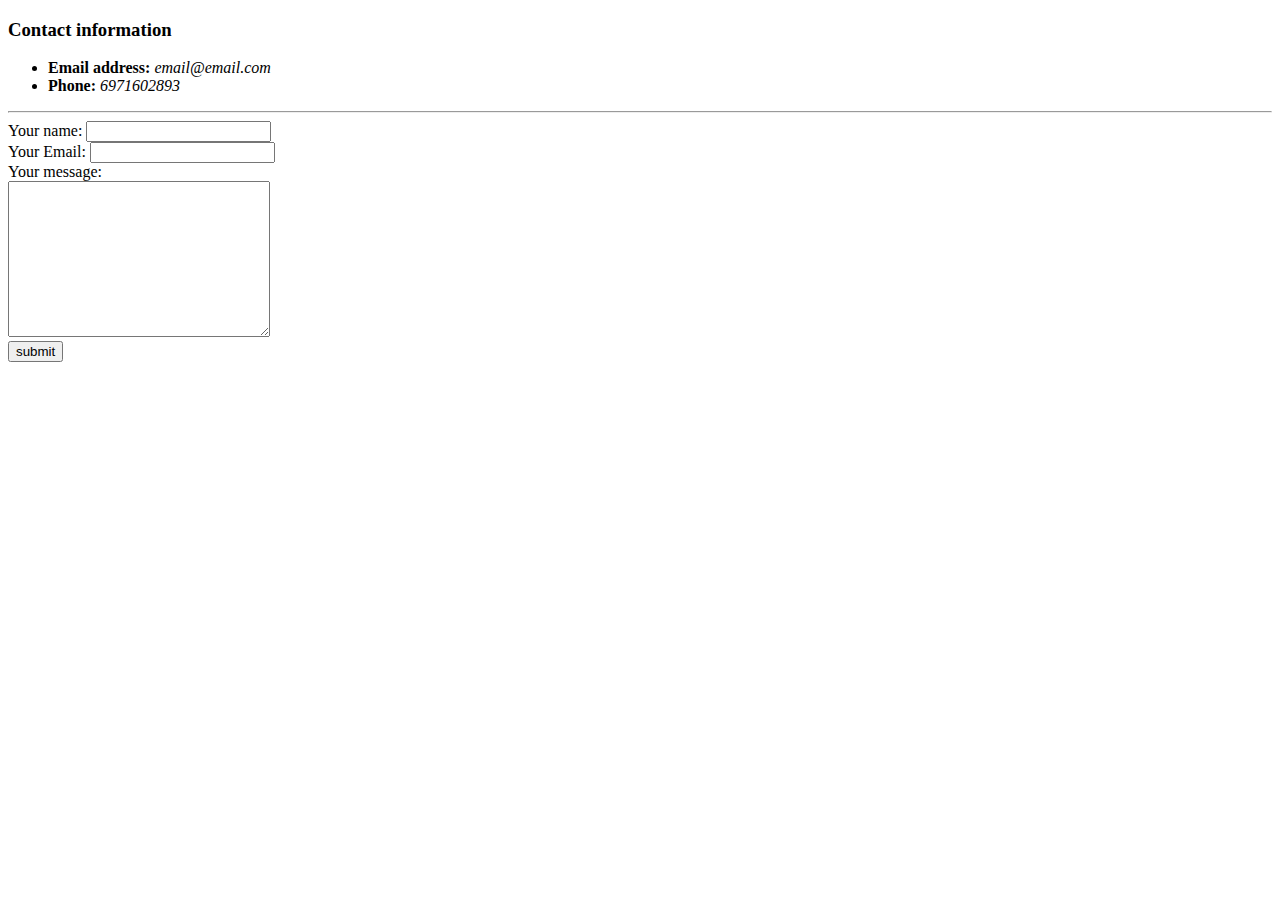
<file: contactme.html>
<!DOCTYPE html>

<html>
    <Head>
        <meta charset="utf-8">
        <title>Contact me</title>
    </Head>
    <body>
        <h3>Contact information</h3>
        <ul>
            <li><strong>Email address: </strong><em>email@email.com</em></li>
            <li><strong>Phone: </strong><em>6971602893</em></li>
        </ul>
        <hr>
        <form action="mailto:redon.dedi@gmail.com" method="POST" enctype="text/plain"
            <label name="yourName">Your name: </label>
            <input type="text">
            <br>
            <label name="yourEmail">Your Email:</label>
            <input type="email" name="" id=""> <br>
            <label for="message">Your message: </label><br>
            <textarea name="yourMessage" id="" cols="30" rows="10"></textarea><br>
            <input type="submit" value="submit">
        </form>
    </body>
</html>
</file>
